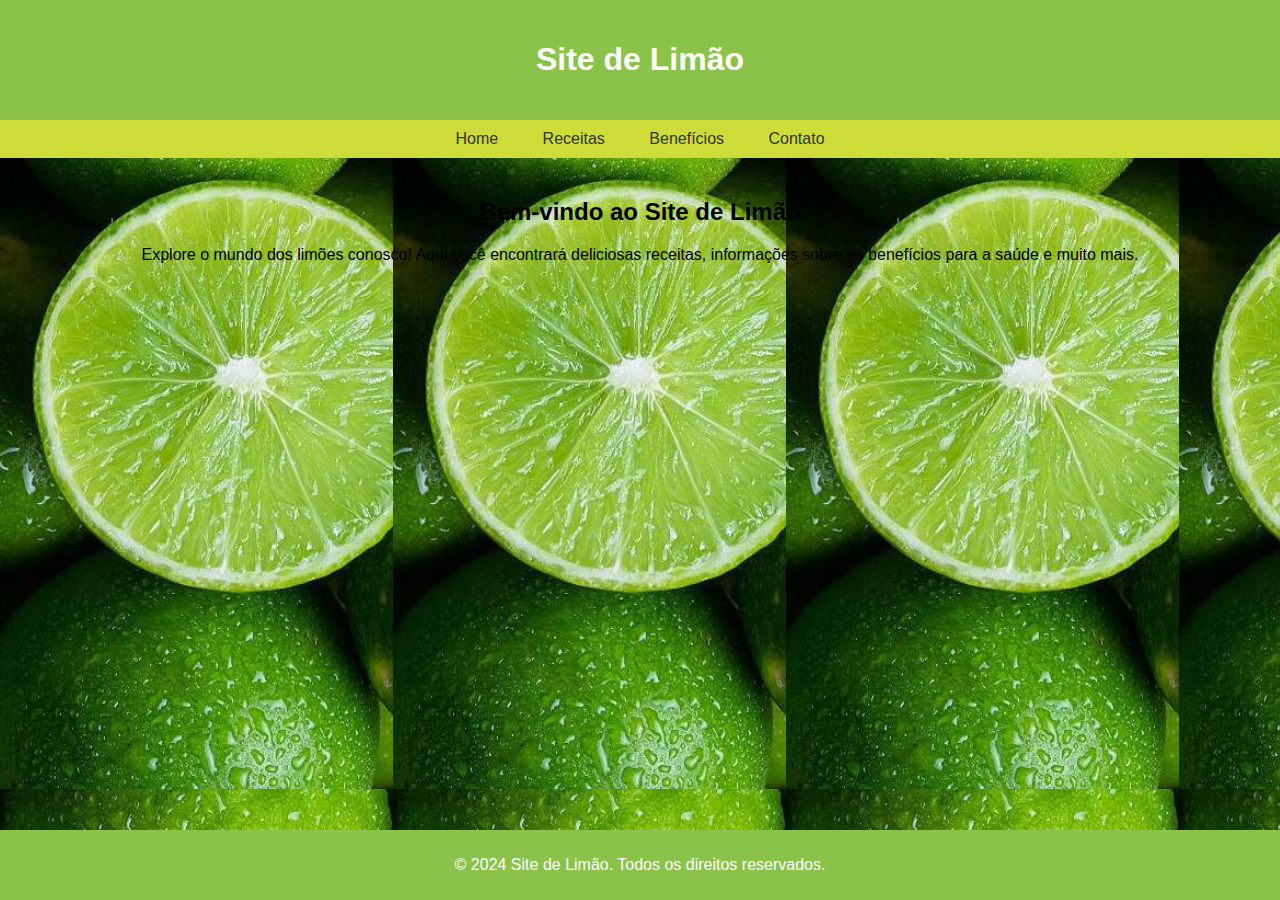
<file: limão/index.html>
<!DOCTYPE html>
<html lang="pt-BR">
<head>
    <meta charset="UTF-8">
    <meta name="viewport" content="width=device-width, initial-scale=1.0">
    <title>Site de Limão</title>
    <link rel="stylesheet" href="styles.css">
    <style>
        body {
            font-family: Arial, sans-serif;
            background-color: #f3f3f3;
            margin: 0;
            padding: 0;
        }
        header {
            background-color: #8bc34a;
            color: #fff;
            text-align: center;
            padding: 20px 0;
        }
        nav {
            background-color: #cddc39;
            text-align: center;
            padding: 10px 0;
        }
        nav a {
            color: #333;
            text-decoration: none;
            margin: 0 20px;
        }
        nav a:hover {
            text-decoration: underline;
        }
        section {
            padding: 20px;
            text-align: center;
        }
        footer {
            background-color: #8bc34a;
            color: #fff;
            text-align: center;
            padding: 10px 0;
            position: fixed;
            bottom: 0;
            width: 100%;
        }
    </style>
</head>
<body>
    <header>
        <h1>Site de Limão</h1>
    </header>
    <nav>
        <a href="#">Home</a>
        <a href="#">Receitas</a>
        <a href="#">Benefícios</a>
        <a href="#">Contato</a>
    </nav>
    <section>
        <h2>Bem-vindo ao Site de Limão</h2>
        <p>Explore o mundo dos limões conosco! Aqui você encontrará deliciosas receitas, informações sobre os benefícios para a saúde e muito mais.</p>
    </section>
    <footer>
        <p>&copy; 2024 Site de Limão. Todos os direitos reservados.</p>
    </footer>
</body>
</html>
</file>
<file: limão/styles.css>
body{
background-image: url(imagem/image\ 6.svg);


}
</file>
